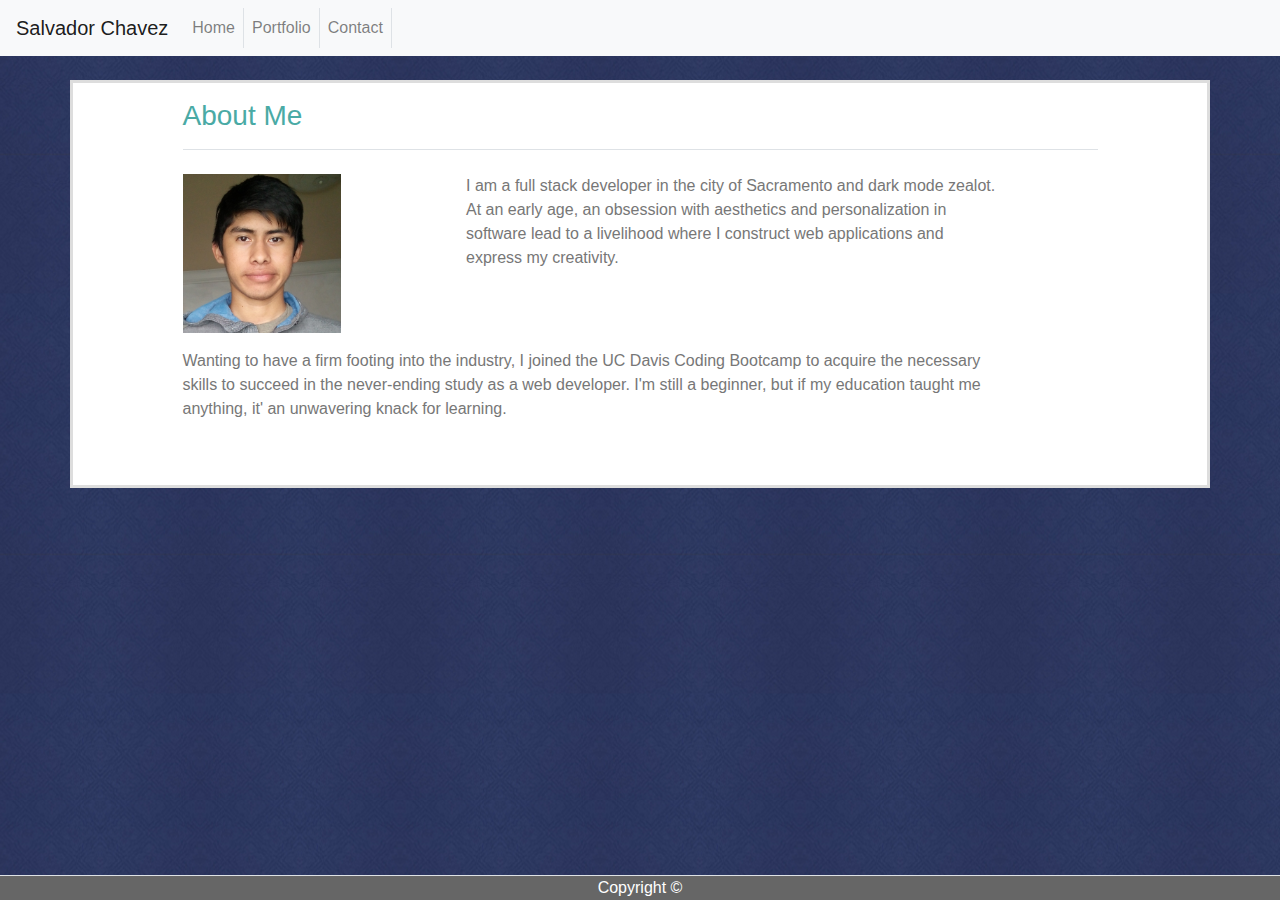
<file: index.html>
<!DOCTYPE html>
<html lang="en">
<head>
    <meta charset="UTF-8">
    <meta name="viewport" content="width=device-width, initial-scale=1.0">
    <meta http-equiv="X-UA-Compatible" content="ie=edge">
    <title>Portolio</title>
    <link rel="stylesheet" href="https://stackpath.bootstrapcdn.com/bootstrap/4.4.1/css/bootstrap.min.css" integrity="sha384-Vkoo8x4CGsO3+Hhxv8T/Q5PaXtkKtu6ug5TOeNV6gBiFeWPGFN9MuhOf23Q9Ifjh" crossorigin="anonymous">
    <link rel="stylesheet" href="./assets/style.css">
</head>
<body>

    <nav class="navbar navbar-expand-lg navbar-light bg-light">
        <a class="navbar-brand" >Salvador Chavez</a>
        <button class="navbar-toggler" type="button" data-toggle="collapse" data-target="#navbarNavAltMarkup" aria-controls="navbarNavAltMarkup" aria-expanded="false" aria-label="Toggle navigation">
            <span class="navbar-toggler-icon"></span>
        </button>
        <div class="collapse navbar-collapse" id="navbarNavAltMarkup">
            <div class="navbar-nav">
                <a class="nav-item nav-link border-right" href="index.html">Home <span class="sr-only">(current)</span></a>
                <a class="nav-item nav-link border-right" href="portfolio.html">Portfolio</a>
                <a class="nav-item nav-link border-right" href="contact.html">Contact</a>
            </div>
        </div>
    </nav>

   
        
            <div class="container mt-4">

                <div class="row">
                    <div class="col-md-1"></div>
                    <div class="col-md-10"> <h3 class="py-3 border-bottom">About Me</h3></div>
                    <div class="col-md-1"></div>

               
                </div>                


                <div class="row mt-3">
                    <div class="col-md-1"></div>
                    <div class="col-md-2"><img src="./assets/images/profile-image.jpg" class="img-fluid" alt="Responsive image"></div>
                    <div class="col-md-1"></div>
                    <div class="col-md-6">
                        <p>I am a full stack developer in the city of Sacramento and dark mode zealot. At an early age, an obsession with aesthetics and personalization in software lead to a livelihood where I construct web applications and express my creativity.</p>

                    </div>
                    
                </div>

                <div class="row mt-3 pb-5"> 
                    <div class="col-md-1"></div>
                    <div class="col-md-9">
                        <p>Wanting to have a firm footing into the industry, I joined the UC Davis Coding Bootcamp to acquire the necessary skills to succeed in the never-ending study as a web developer. I'm still a beginner, but if my education taught me anything, it' an unwavering knack for learning.</p>
                    </div>
                </div>
                    
                
            </div>

            <div class="fixed-bottom w-100 border-top">
                <div class="footer">
                    Copyright &copy;
                  </div>
            </div>
        

</body>
</html>
</file>
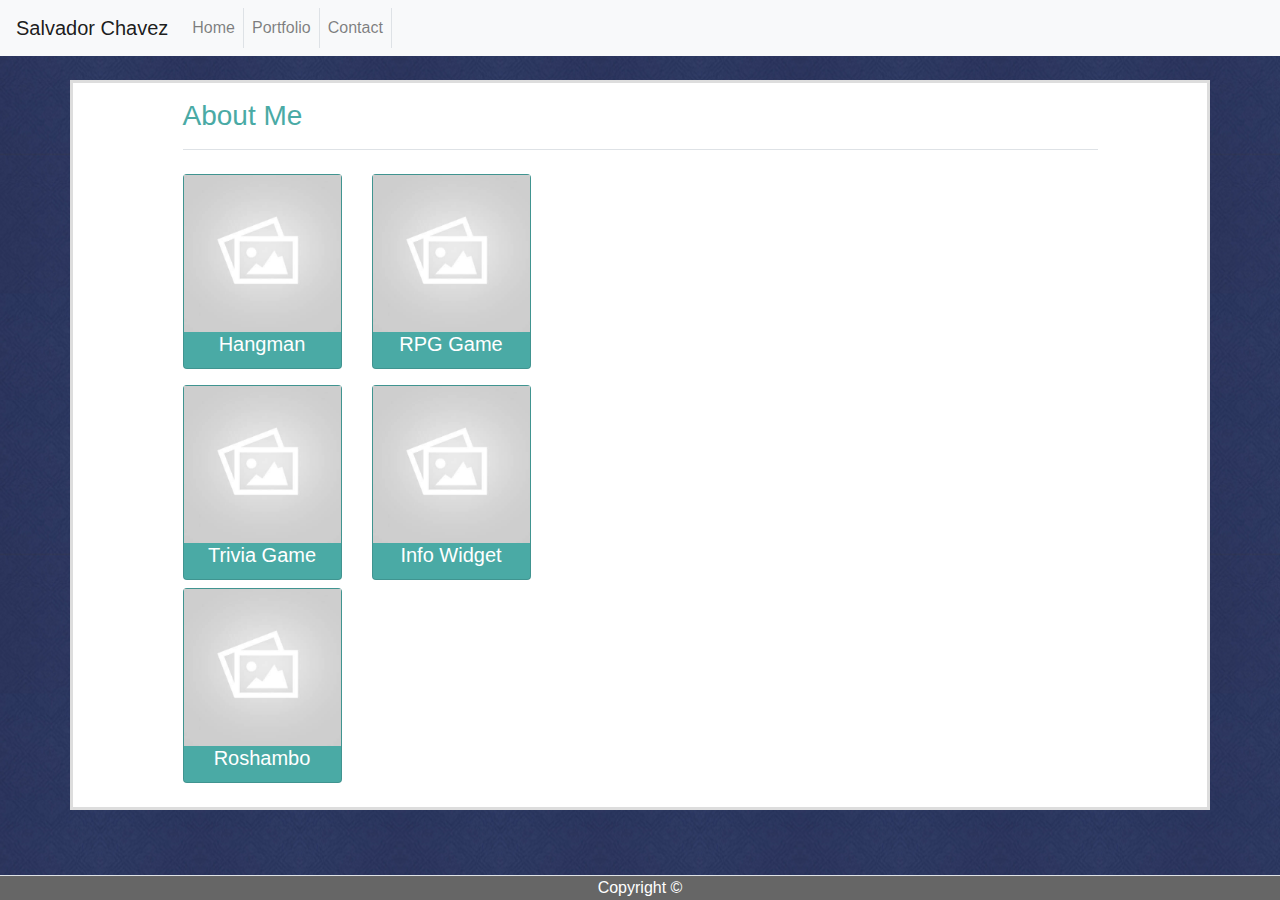
<file: portfolio.html>
<!DOCTYPE html>
<html lang="en">
<head>
    <meta charset="UTF-8">
    <meta name="viewport" content="width=device-width, initial-scale=1.0">
    <meta http-equiv="X-UA-Compatible" content="ie=edge">
    <title>Portolio</title>
    <link rel="stylesheet" href="https://stackpath.bootstrapcdn.com/bootstrap/4.4.1/css/bootstrap.min.css" integrity="sha384-Vkoo8x4CGsO3+Hhxv8T/Q5PaXtkKtu6ug5TOeNV6gBiFeWPGFN9MuhOf23Q9Ifjh" crossorigin="anonymous">
    <link rel="stylesheet" href="./assets/style.css">
</head>
<body>

    <nav class="navbar navbar-expand-lg navbar-light bg-light">
        <a class="navbar-brand" >Salvador Chavez</a>
        <button class="navbar-toggler" type="button" data-toggle="collapse" data-target="#navbarNavAltMarkup" aria-controls="navbarNavAltMarkup" aria-expanded="false" aria-label="Toggle navigation">
            <span class="navbar-toggler-icon"></span>
        </button>
        <div class="collapse navbar-collapse" id="navbarNavAltMarkup">
            <div class="navbar-nav">
            <a class="nav-item nav-link border-right" href="index.html">Home <span class="sr-only">(current)</span></a>
            <a class="nav-item nav-link border-right" href="portfolio.html">Portfolio</a>
            <a class="nav-item nav-link border-right" href="contact.html">Contact</a>
            </div>
        </div>
    </nav>

    <div class="container mt-4">

        <div class="row">
            <div class="col-md-1"></div>
            <div class="col-md-10"> <h3 class="py-3 border-bottom">About Me</h3></div>
            <div class="col-md-1"></div>
        </div>
        
        <div class="row mt-2">
            <div class="col-md-1"></div>
            <div class="col-md-2 mt-2">
                <div class="card text-center">   
                      <img src="./assets/images/placeholder.jpg" class="img-fluid">
                      <h5 class="card-title">Hangman</h5> 
                </div>
            </div>
            <div class="col-md-2 mt-2">
                <div class="card text-center">   
                    <img src="./assets/images/placeholder.jpg" class="img-fluid">
                    <h5 class="card-title">RPG Game</h5> 
              </div>
            </div>
        </div>
        
        <div class="row my-2">
            <div class="col-md-1"></div>
            <div class="col-md-2 mt-2">
                <div class="card text-center">   
                    <img src="./assets/images/placeholder.jpg" class="img-fluid">
                    <h5 class="card-title">Trivia Game</h5> 
              </div>
            </div>
            <div class="col-md-2 mt-2">
                <div class="card text-center">   
                    <img src="./assets/images/placeholder.jpg" class="img-fluid">
                    <h5 class="card-title">Info Widget</h5> 
              </div>
            </div>
        </div>              

        <div class="row pb-4">
            <div class="col-md-1"></div>
            <div class="col-md-2">
                <div class="card text-center">   
                    <img src="./assets/images/placeholder.jpg" class="img-fluid">
                    <h5 class="card-title">Roshambo</h5> 
              </div>
            </div>
        </div>              
            
        
    </div>

    <div class="fixed-bottom w-100 border-top">
        <div class="footer">
            Copyright &copy;
          </div>
    </div>

    
</body>
</html>
</file>
<file: assets/style.css>
body {
    background-image: url(./images/vintage-wallpaper.png);
}

.container {
    color: #777777;
    background-color: #ffffff;
    border-style: solid;
    border-color: #dddddd;
    border-width: 3px;
}

h3 {
    color: #4aaaa5;
    border-color: gray;
}

.card {
    color: #ffffff;
    background-color: #4aaaa5;
}

.footer {
    text-align: center;
    background-color: #666666;
    color: #ffffff;
}
</file>
